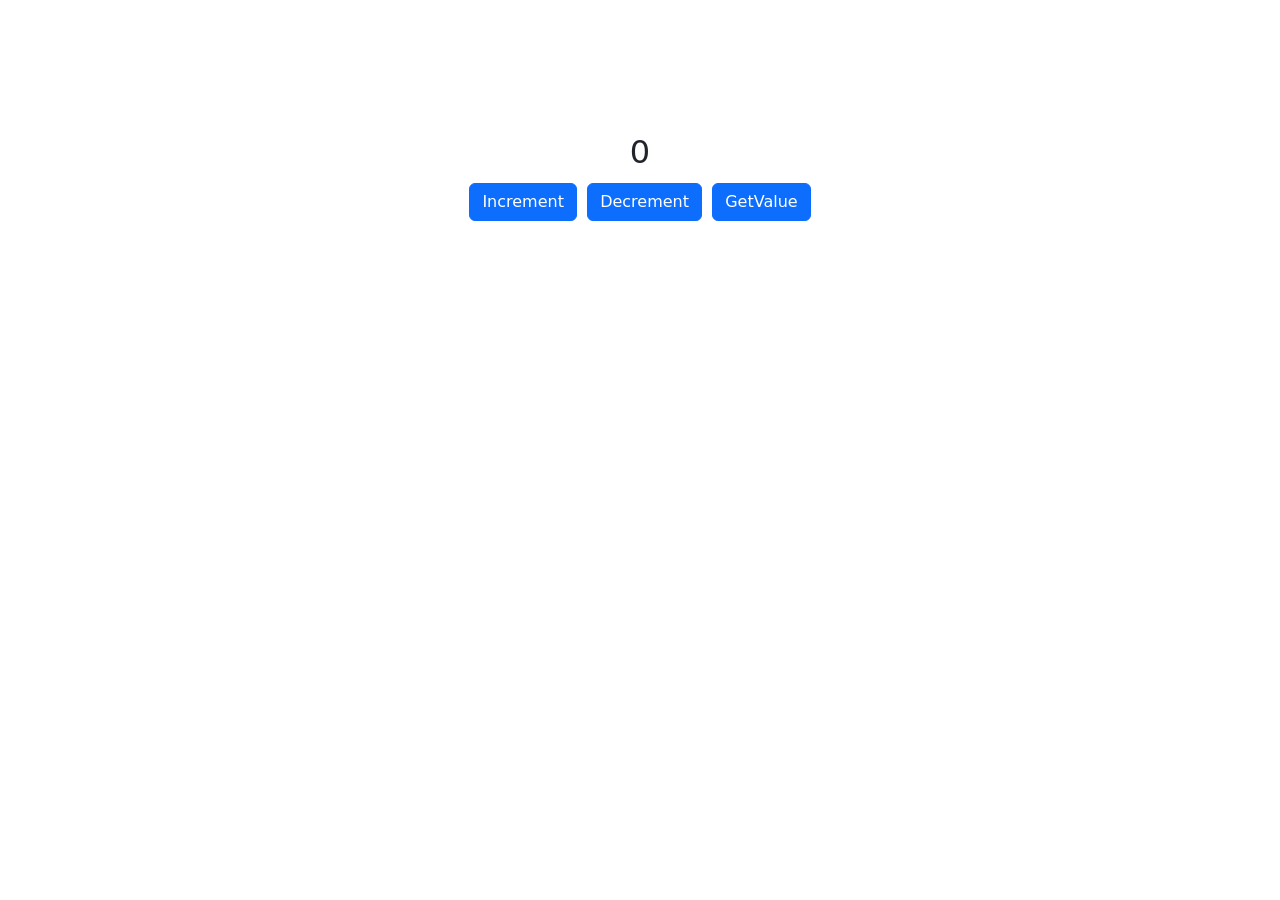
<file: index2.html>
<!DOCTYPE html>
<html lang="en">
<head>
    <meta charset="UTF-8">
    <meta http-equiv="X-UA-Compatible" content="IE=edge">
    <meta name="viewport" content="width=device-width, initial-scale=1.0">
    <link href="https://cdn.jsdelivr.net/npm/bootstrap@5.1.3/dist/css/bootstrap.min.css" rel="stylesheet" integrity="sha384-1BmE4kWBq78iYhFldvKuhfTAU6auU8tT94WrHftjDbrCEXSU1oBoqyl2QvZ6jIW3" crossorigin="anonymous">
    <link href="./style2.css" rel="stylesheet">
    <title>Document</title>
</head>
<body>
    <div id='counter'></div>
    <button class="btn btn-primary" onclick="increment()">Increment</button>
    <button class="btn btn-primary" onclick="decrement()">Decrement</button>
    <button class="btn btn-primary" onclick="getVal()">GetValue</button>
    <div id='currVal'></div>
    <script src="./app2.js"></script>
</body>
</html>
</file>
<file: style2.css>
body{
    text-align: center;
    margin: 10%;
    font-size: 200%;
}
</file>
